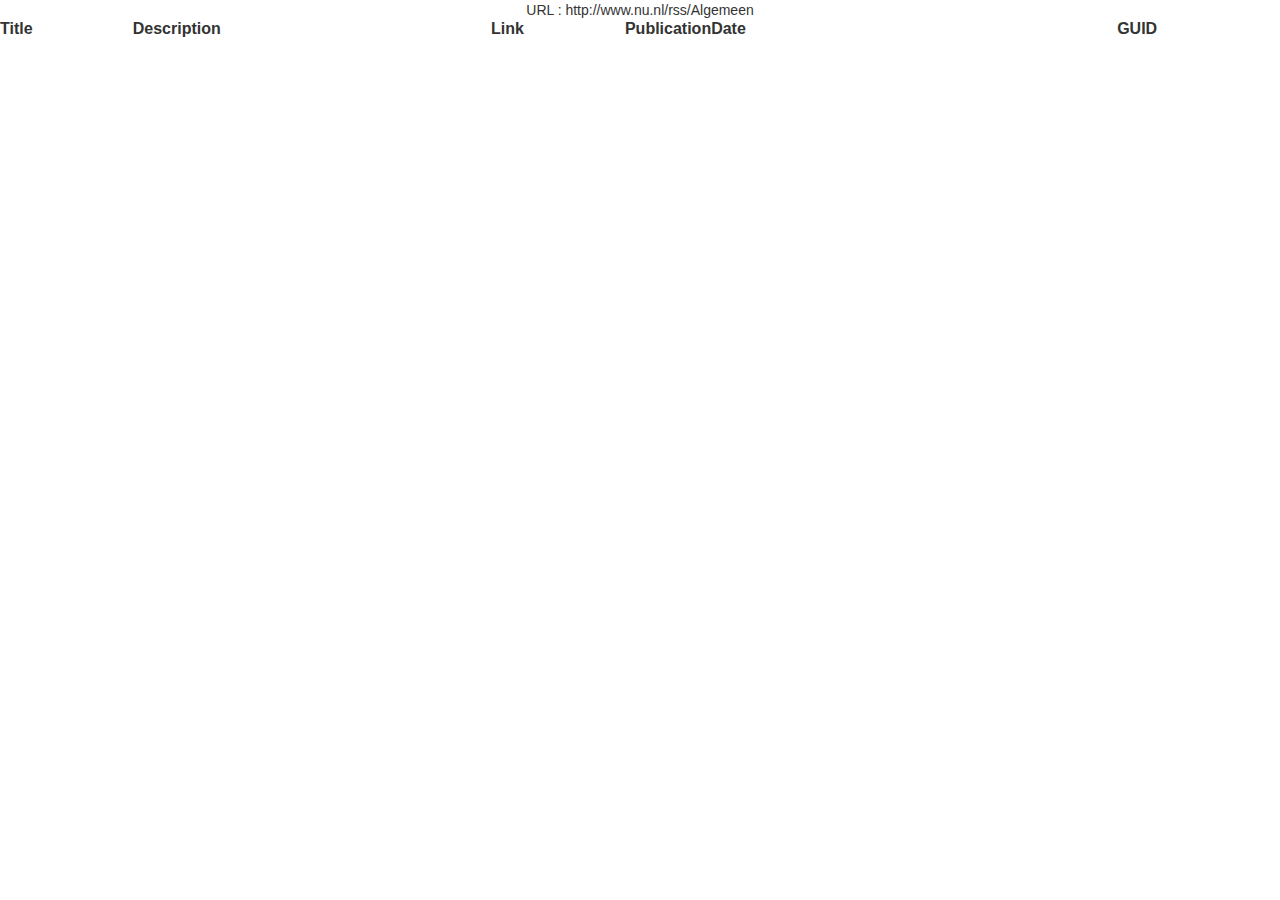
<file: NewsReaderSPA/wwwroot/Index.html>
<html>
<head>
    <link rel="stylesheet" href="https://maxcdn.bootstrapcdn.com/bootstrap/3.3.7/css/bootstrap.min.css" integrity="sha384-BVYiiSIFeK1dGmJRAkycuHAHRg32OmUcww7on3RYdg4Va+PmSTsz/K68vbdEjh4u" crossorigin="anonymous">
    <script src="https://code.jquery.com/jquery-2.2.4.min.js" integrity="sha256-BbhdlvQf/xTY9gja0Dq3HiwQF8LaCRTXxZKRutelT44=" crossorigin="anonymous"></script>
    <script src="//cdn.datatables.net/1.10.19/js/jquery.dataTables.min.js"></script>
    <link rel="stylesheet" type="text/css" href="//cdn.datatables.net/1.10.19/css/jquery.dataTables.min.css">
</head>
<body>
    <div id="Toolbar" class="col-md-12 text-center">
        <div>URL : http://www.nu.nl/rss/Algemeen </div>
    </div>
    <div class="row">
        <div id="News" class="col-md-12 text-center">
            <table id="NewsTable" class="display" style="width:100%">
                <thead>
                    <tr>
                        <th>Title</th>
                        <th>Description</th>
                        <th>Link</th>
                        <th>PublicationDate</th>
                        <th>GUID</th>
                    </tr>
                </thead>
                <tfoot>
                    <tr>
                        <th></th>
                        <th></th>
                        <th></th>
                        <th></th>
                        <th></th>
                    </tr>
                </tfoot>
            </table>
        </div>
    </div>
</body>
    <script src="js/site.js"></script>
</html>
</file>
